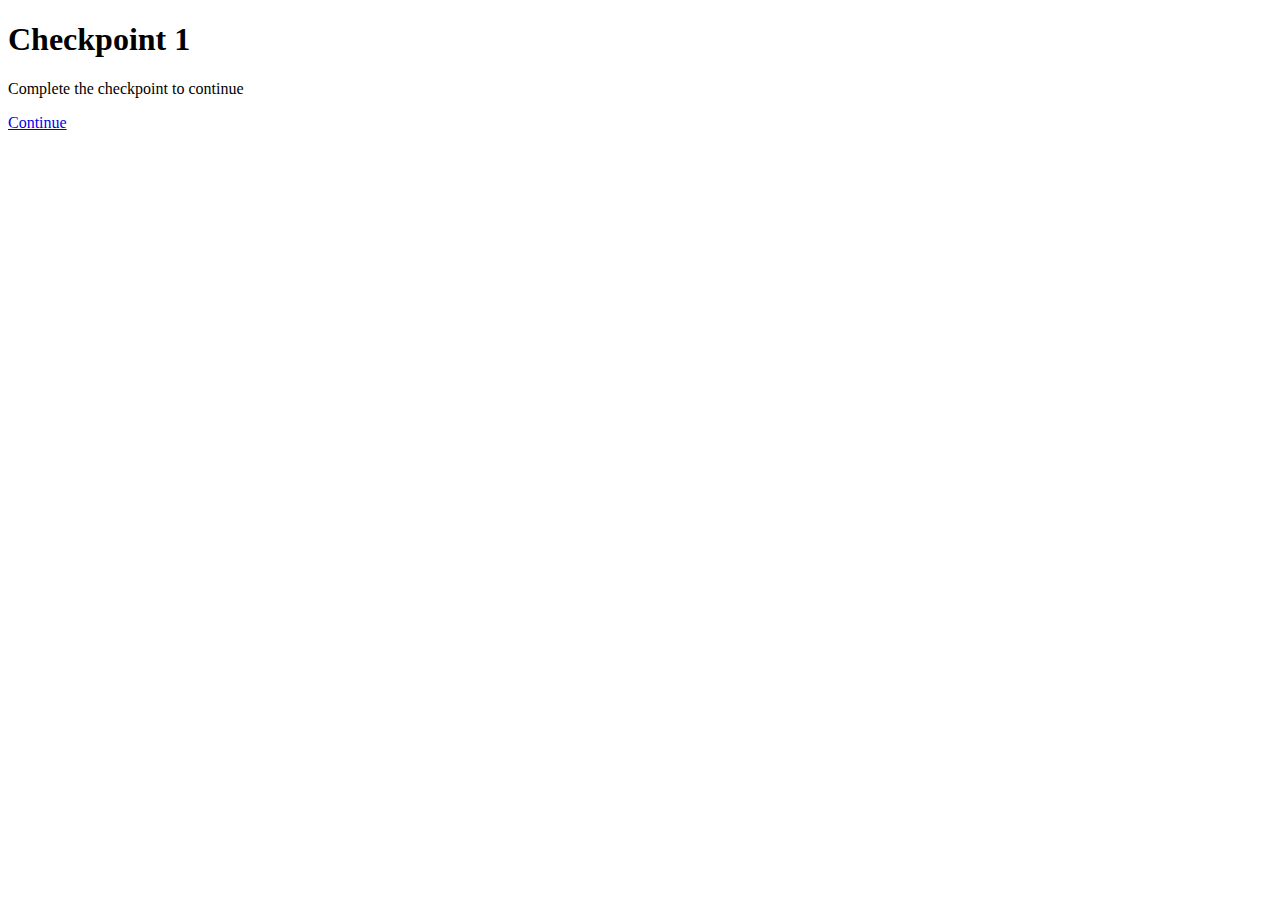
<file: index.html>
<!DOCTYPE html>
<html>
<head>
<meta charset="UTF-8">
<meta name="viewport" content="width=device-width, initial-scale=1.0">
<title>Checkpoint 1</title>
<link rel="stylesheet" href="style.css">
</head>
<body>

<div id="particle-container"></div>

<div class="card">
  <h1>Checkpoint 1</h1>
  <p>Complete the checkpoint to continue</p>
  <a class="btn" href="https://linkvertise.com" onclick="localStorage.setItem('cp1','1')">
    Continue
  </a>
</div>

<script src="particles.js"></script>
</body>
</html>
</file>
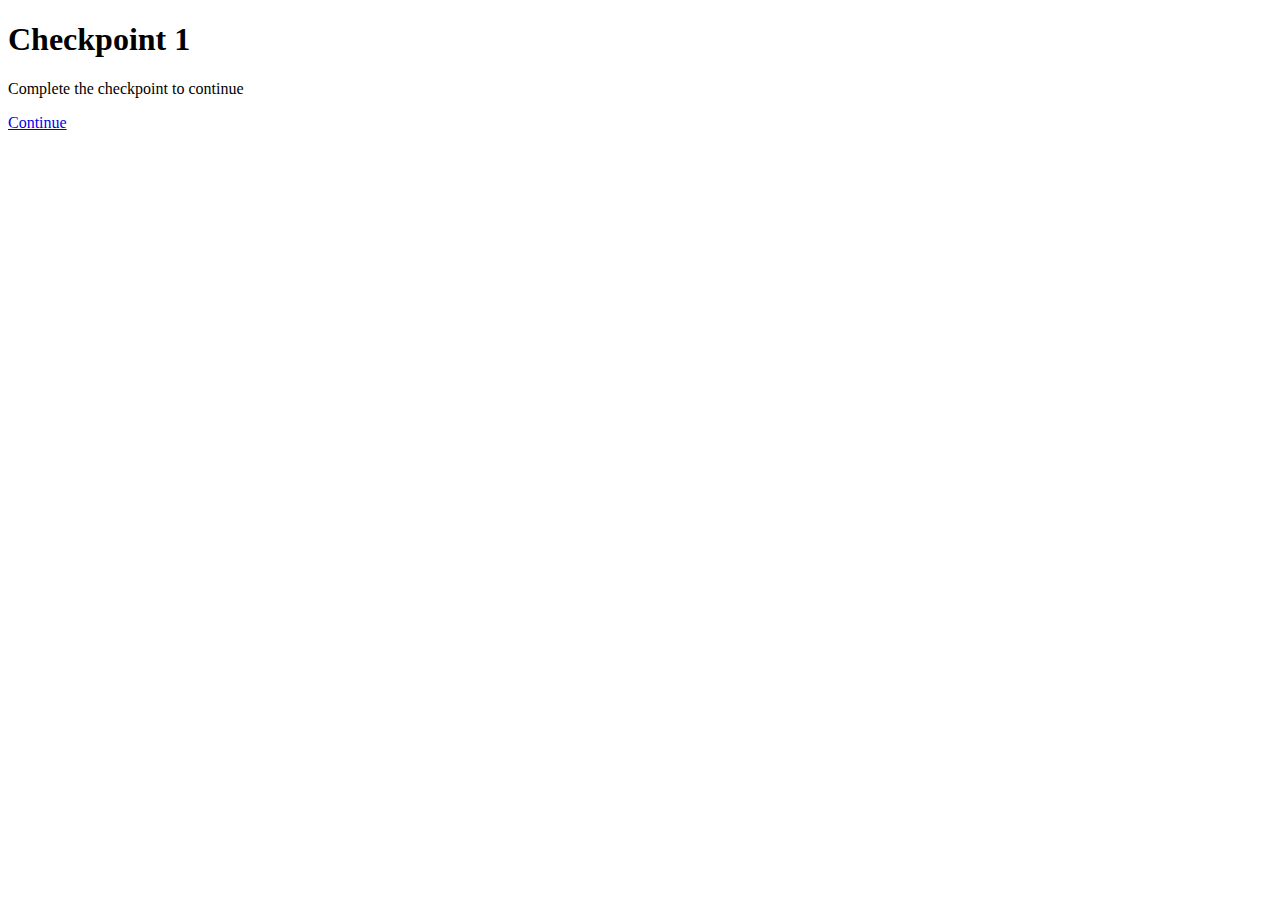
<file: checkpoint2.html>
<script>
if (!localStorage.getItem("cp1")) location.href="index.html";
</script>

<!DOCTYPE html>
<html>
<head>
<meta charset="UTF-8">
<meta name="viewport" content="width=device-width, initial-scale=1.0">
<title>Checkpoint 2</title>
<link rel="stylesheet" href="style.css">
</head>
<body>

<div id="particle-container"></div>

<div class="card">
  <h1>Checkpoint 2</h1>
  <a class="btn" href="https://linkvertise.com"
     onclick="localStorage.setItem('cp2','1')">
    Continue
  </a>
</div>

<script src="particles.js"></script>
</body>
</html>
</file>
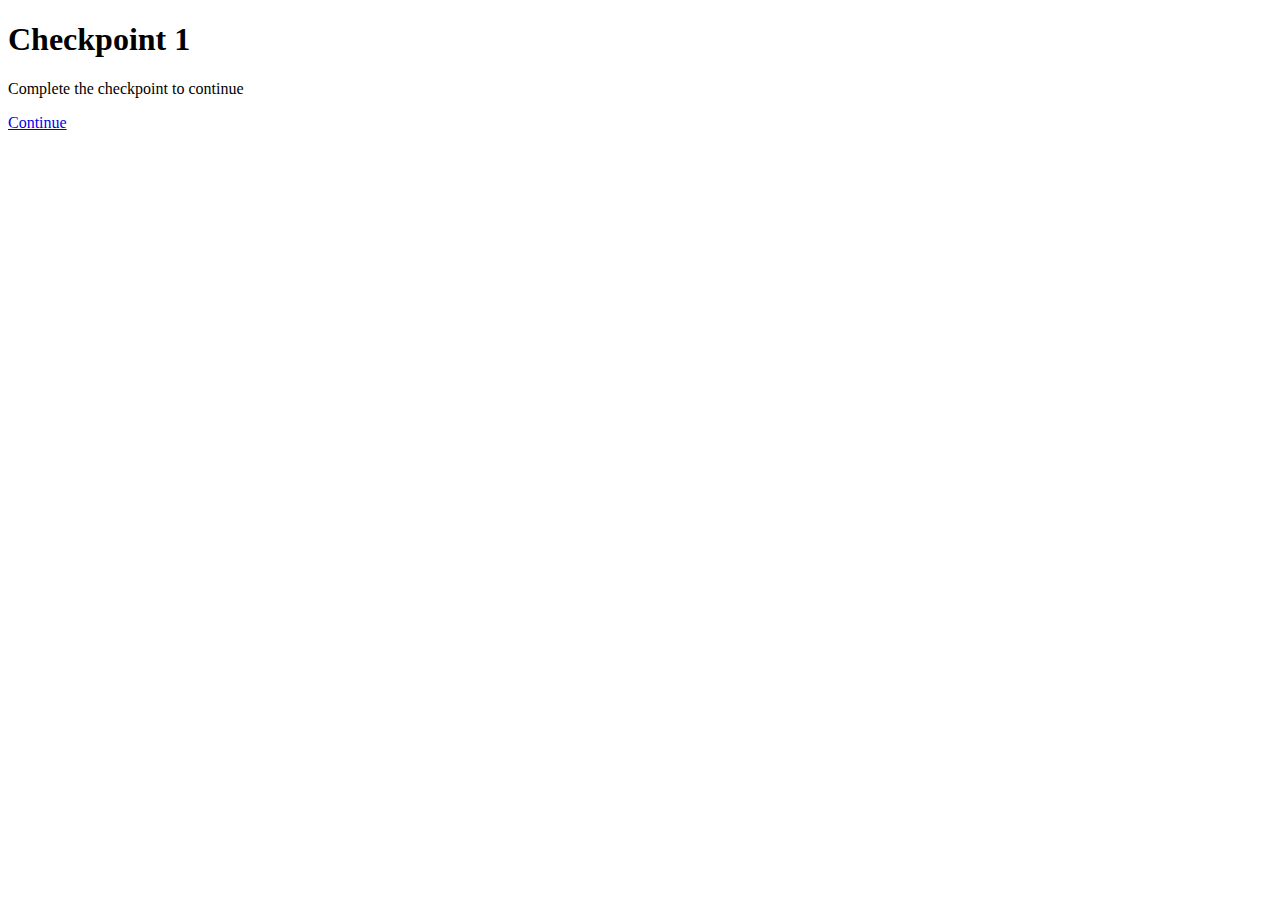
<file: checkpoint3.html>
<script>
if (!localStorage.getItem("cp2")) location.href="checkpoint2.html";
</script>

<!DOCTYPE html>
<html>
<head>
<meta charset="UTF-8">
<meta name="viewport" content="width=device-width, initial-scale=1.0">
<title>Checkpoint 3</title>
<link rel="stylesheet" href="style.css">
</head>
<body>

<div id="particle-container"></div>

<div class="card">
  <h1>Checkpoint 3</h1>
  <a class="btn"
     href="https://direct-link.net/2561546/oAeLhZmMN9qy"
     onclick="localStorage.setItem('cp3','1')">
    Continue
  </a>
</div>

<script src="particles.js"></script>
</body>
</html>
</file>
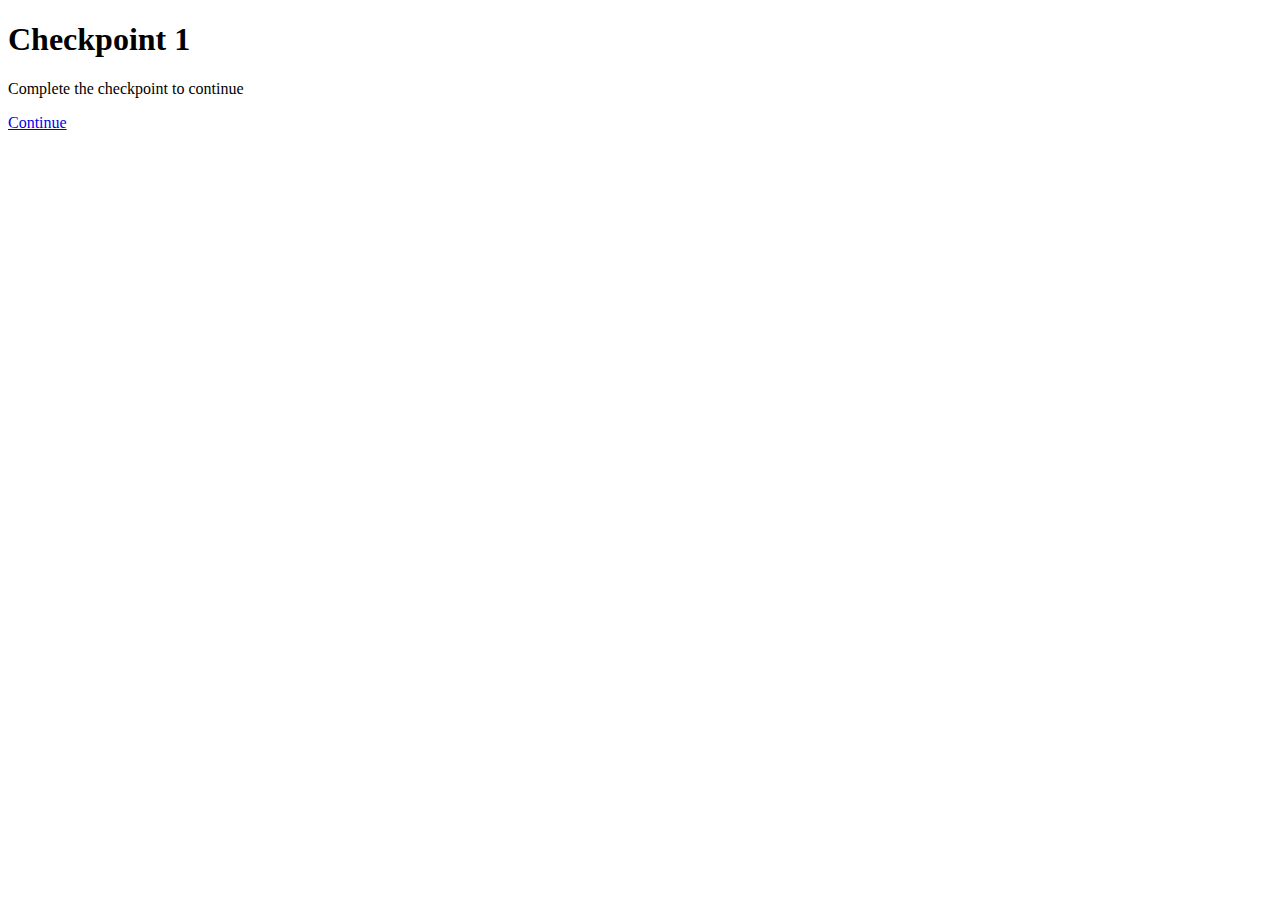
<file: Key.html>
<script>
if (!localStorage.getItem("cp3")) location.href="index.html";
</script>

<!DOCTYPE html>
<html>
<head>
<meta charset="UTF-8">
<meta name="viewport" content="width=device-width, initial-scale=1.0">
<title>Your Key</title>
<link rel="stylesheet" href="style.css">
</head>
<body>

<div id="particle-container"></div>

<div class="card">
  <h1>Your Key</h1>
  <p id="key">Loading…</p>
</div>

<script src="particles.js"></script>
<script src="key.js"></script>
</body>
</html>
</file>
<file: style.css>
/* PARTICLE CONTAINER */
#particle-container {
  position: fixed;
  inset: 0;
  pointer-events: none;
  z-index: 0;
  filter: blur(8px) contrast(20);
}

/* PARTICLES */
.particle {
  position: absolute;
  width: var(--size);
  height: var(--size);
  left: var(--x);
  top: 110%;
  background: radial-gradient(
    circle,
    rgba(0, 200, 255, 0.9),
    rgba(0, 200, 255, 0.35),
    transparent 70%
  );
  border-radius: 50%;
  animation: gooFloat var(--dur) linear infinite;
  animation-delay: var(--delay);
}

/* FLOAT ANIMATION */
@keyframes gooFloat {
  to {
    transform: translateY(calc(-1 * var(--rise)));
    opacity: 0;
  }
}
</file>
